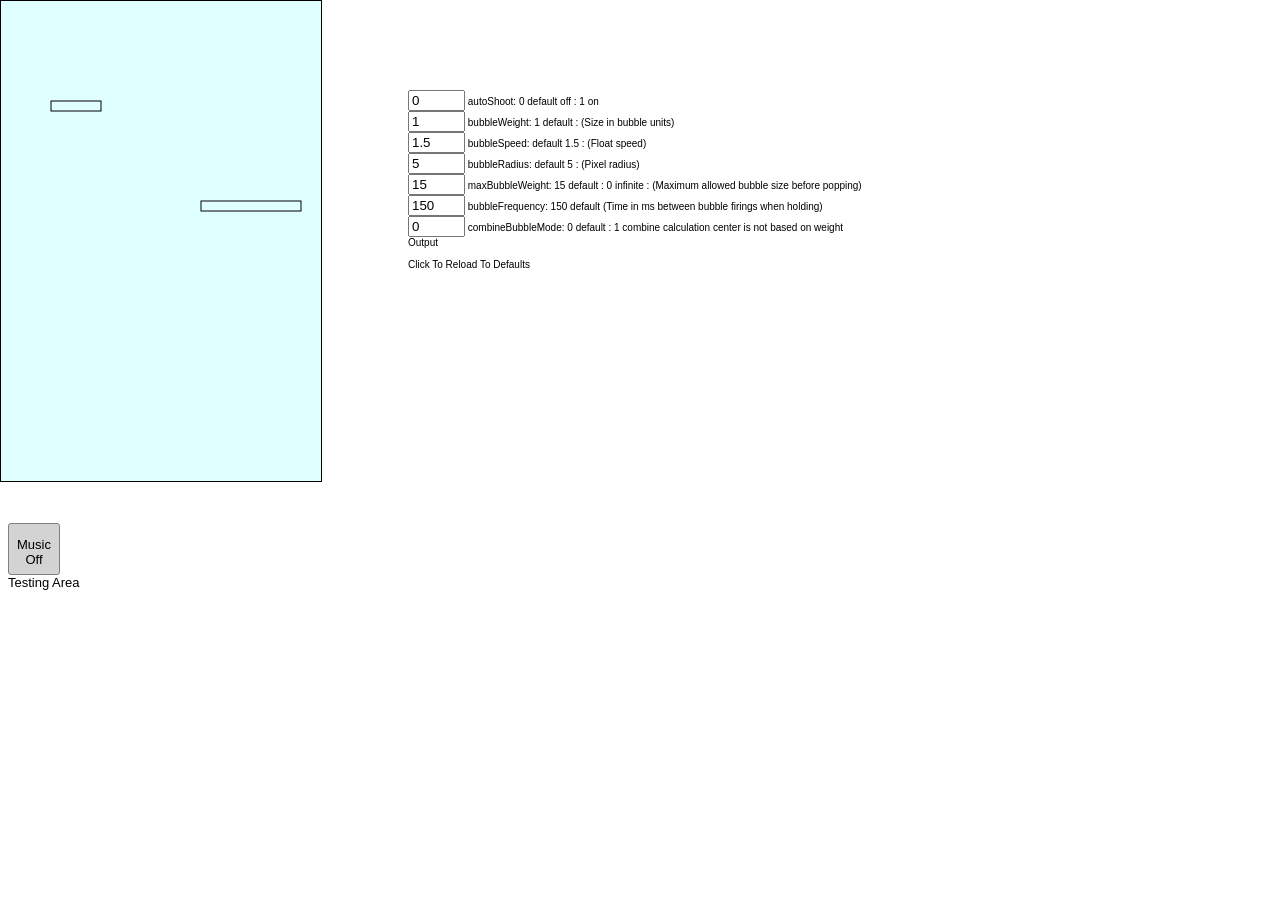
<file: index.html>
<!DOCTYPE html>

<head>
<title>Bubble</title>
<script type = "text/javascript" src = "bubble.js"></script>
<script type = "text/javascript" src = "bubble_controller.js"></script>
<script type = "text/javascript"></script>
<link rel = "stylesheet" type = "text/css" href = "bubble.css" />
</head>

<body id = "body" onload = "main();initController();">

<div>
<canvas id = "canvas" width = "320" height = "480">
</canvas>
</div>

</br />

<div id = "musicToggle" playing = "0"><p>Music<br />Off</p></div>
<div id = "test" style = "position:relative;float:top;top:500px;">Testing Area</div>

<div style = "width:600px;position:relative;float:top;left:400px;font-size:x-small;">
<form>
<!--<input type = "text" id = "gameMode" size = "5" value = "" onfocus = "select(this);" onchange = "changeParam(this);" /> gameMode<br />-->
<input type = "text" id = "autoShoot" size = "5" value = "" onfocus = "select(this);" onchange = "changeParam(this);" /> autoShoot: 0 default off : 1 on<br />
<input type = "text" id = "bubbleWeight" size = "5" value = "" onfocus = "select(this);" onchange = "changeParam(this);" /> bubbleWeight: 1 default : (Size in bubble units)<br />
<input type = "text" id = "bubbleSpeed" size = "5" value = "" onfocus = "select(this);" onchange = "changeParam(this);" /> bubbleSpeed: default 1.5 : (Float speed)<br />
<input type = "text" id = "bubbleRadius" size = "5" value = "" onfocus = "select(this);" onchange = "changeParam(this);" /> bubbleRadius: default 5 : (Pixel radius)<br />
<input type = "text" id = "maxBubbleWeight" size = "5" value = "" onfocus = "select(this);" onchange = "changeParam(this);" /> maxBubbleWeight: 15 default : 0 infinite : (Maximum allowed bubble size before popping)<br />
<input type = "text" id = "bubbleFrequency" size = "5" value = "" onfocus = "select(this);" onchange = "changeParam(this);" /> bubbleFrequency: 150 default (Time in ms between bubble firings when holding)<br />
<input type = "text" id = "combineBubbleMode" size = "5" value = "" onfocus = "select(this);" onchange = "changeParam(this);" /> combineBubbleMode: 0 default : 1 combine calculation center is not based on weight<br />
<!--<input type = "text" id = "msPerRender" size = "5" value = "" onfocus = "select(this);" onchange = "changeParam(this);" /> msPerRender<br />-->
<span id = "testDisplay">Output</span><br /><br />
<span onclick = "window.location.reload();">Click To Reload To Defaults</span>
</form>
</div>
</body>
</html>
</file>
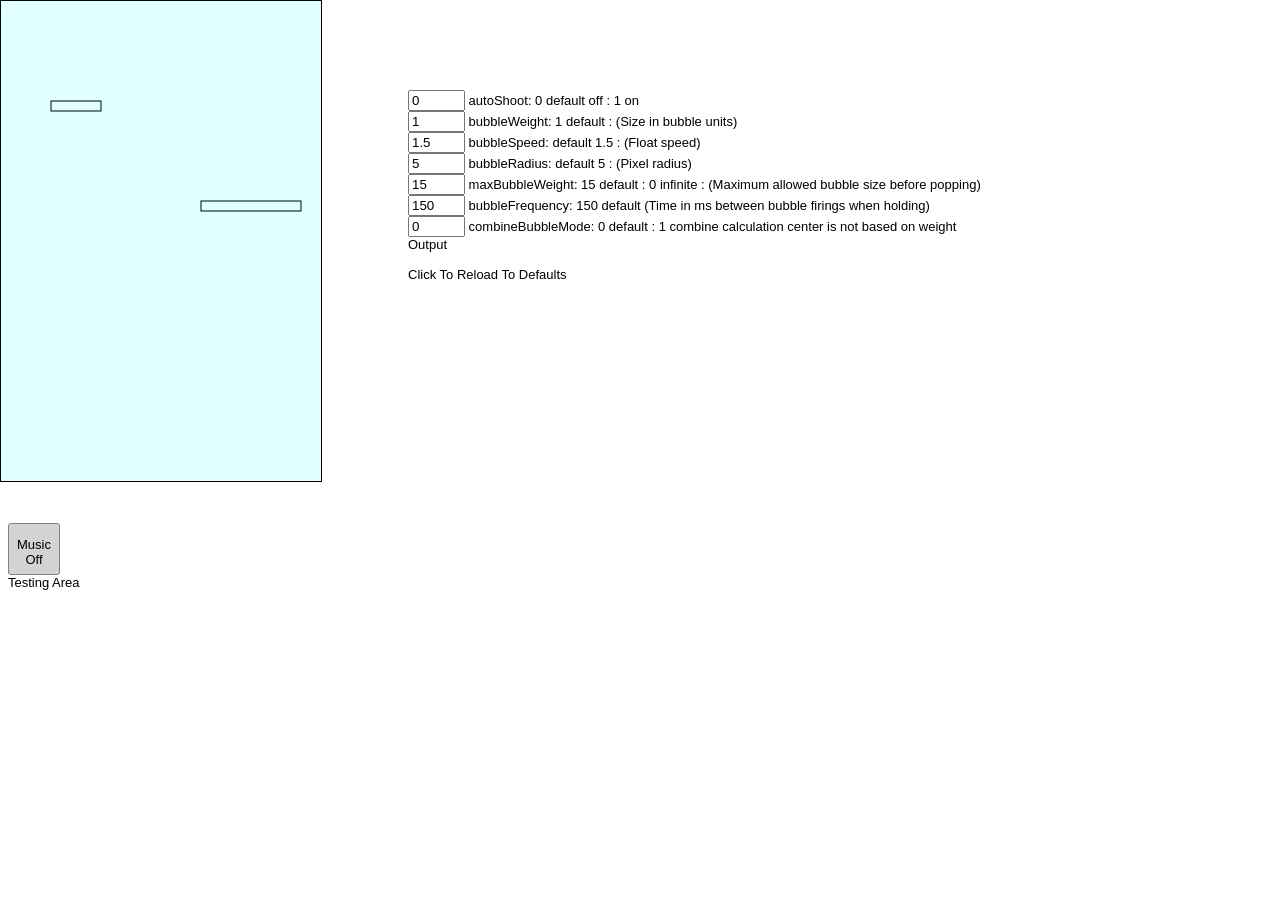
<file: bubble.html>
<!DOCTYPE html>

<head>
<title>Bubble</title>
<script type = "text/javascript" src = "bubble.js"></script>
<script type = "text/javascript" src = "bubble_controller.js"></script>
<script type = "text/javascript"></script>
<link rel = "stylesheet" type = "text/css" href = "bubble.css" />
</head>

<body id = "body" onload = "main();initController();">

<div>
<canvas id = "canvas" width = "320" height = "480">
</canvas>
</div>

</br />

<div id = "musicToggle" playing = "0"><p>Music<br />Off</p></div>
<div id = "test" style = "position:relative;float:top;top:500px;">Testing Area</div>

<div style = "position:relative;float:top;left:400px;">
<form>
<!--<input type = "text" id = "gameMode" size = "5" value = "" onfocus = "select(this);" onchange = "changeParam(this);" /> gameMode<br />-->
<input type = "text" id = "autoShoot" size = "5" value = "" onfocus = "select(this);" onchange = "changeParam(this);" /> autoShoot: 0 default off : 1 on<br />
<input type = "text" id = "bubbleWeight" size = "5" value = "" onfocus = "select(this);" onchange = "changeParam(this);" /> bubbleWeight: 1 default : (Size in bubble units)<br />
<input type = "text" id = "bubbleSpeed" size = "5" value = "" onfocus = "select(this);" onchange = "changeParam(this);" /> bubbleSpeed: default 1.5 : (Float speed)<br />
<input type = "text" id = "bubbleRadius" size = "5" value = "" onfocus = "select(this);" onchange = "changeParam(this);" /> bubbleRadius: default 5 : (Pixel radius)<br />
<input type = "text" id = "maxBubbleWeight" size = "5" value = "" onfocus = "select(this);" onchange = "changeParam(this);" /> maxBubbleWeight: 15 default : 0 infinite : (Maximum allowed bubble size before popping)<br />
<input type = "text" id = "bubbleFrequency" size = "5" value = "" onfocus = "select(this);" onchange = "changeParam(this);" /> bubbleFrequency: 150 default (Time in ms between bubble firings when holding)<br />
<input type = "text" id = "combineBubbleMode" size = "5" value = "" onfocus = "select(this);" onchange = "changeParam(this);" /> combineBubbleMode: 0 default : 1 combine calculation center is not based on weight<br />
<!--<input type = "text" id = "msPerRender" size = "5" value = "" onfocus = "select(this);" onchange = "changeParam(this);" /> msPerRender<br />-->
<span id = "testDisplay">Output</span><br /><br />
<span onclick = "window.location.reload();">Click To Reload To Defaults</span>
</form>
</div>
</body>
</html>
</file>
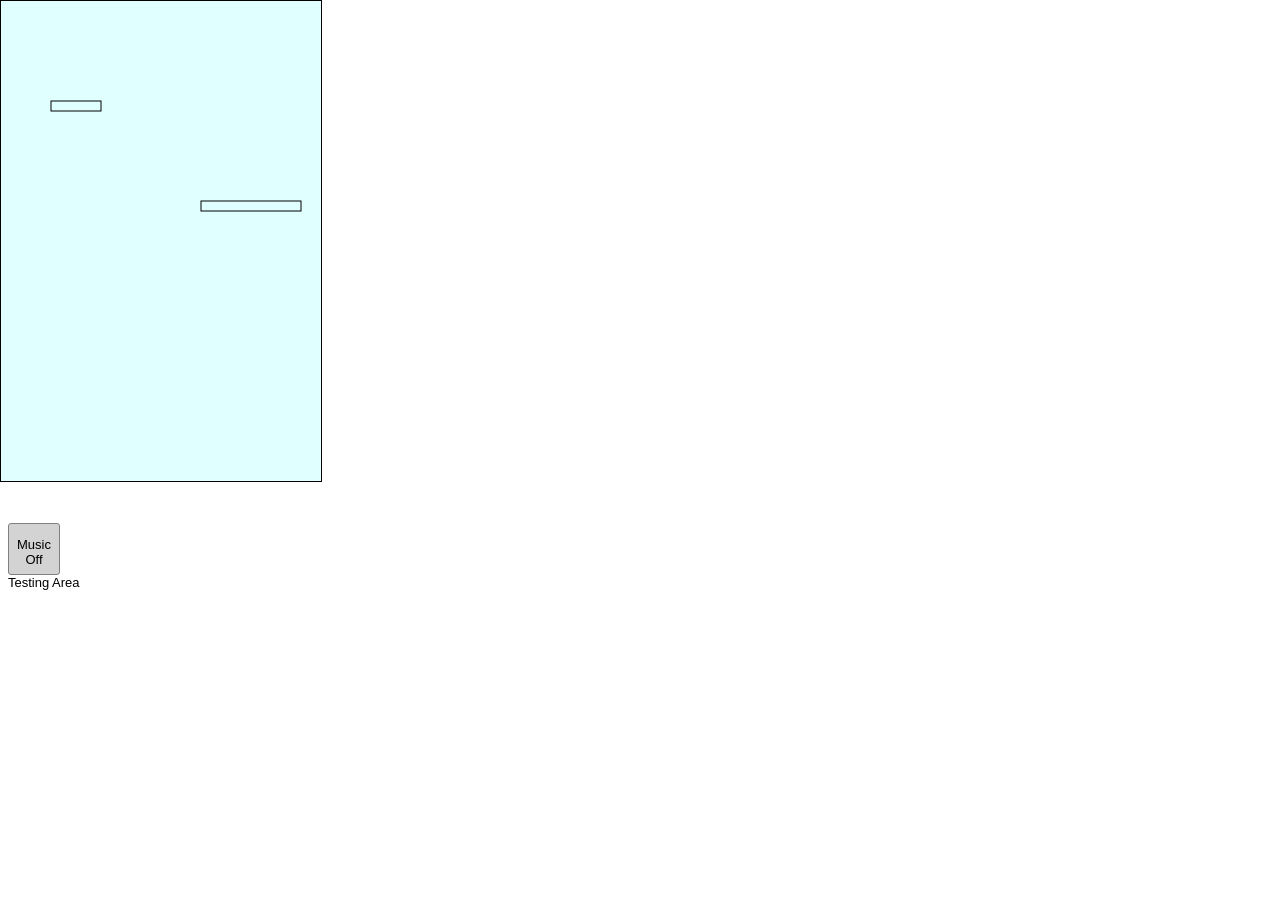
<file: bubble_ie.html>
<!DOCTYPE html>

<head>
<title>Bubble</title>
<script type = "text/javascript" src = "bubble.js"></script>
<script type = "text/javascript"></script>
<link rel = "stylesheet" type = "text/css" href = "bubble.css" />
</head>

<body id = "body" onload = "main();">

<div>
<canvas id = "canvas" width = "320" height = "480">
</canvas>
</div>

</br />

<div id = "musicToggle" playing = "0"><p>Music<br />Off</p></div>
<div id = "test" style = "position:relative;float:top;top:500px;">Testing Area</div>

<div style = "position:relative;float:top;left:400px;">
<form>
<!--
<input type = "text" id = "gameMode" size = "5" value = "" onfocus = "select(this);" onchange = "changeParam(this);" /> gameMode<br />
<input type = "text" id = "autoShoot" size = "5" value = "" onfocus = "select(this);" onchange = "changeParam(this);" /> autoShoot: 0 default off : 1 on<br />
<input type = "text" id = "bubbleWeight" size = "5" value = "" onfocus = "select(this);" onchange = "changeParam(this);" /> bubbleWeight: 1 default : (Size in bubble units)<br />
<input type = "text" id = "bubbleSpeed" size = "5" value = "" onfocus = "select(this);" onchange = "changeParam(this);" /> bubbleSpeed: default 1.5 : (Float speed)<br />
<input type = "text" id = "bubbleRadius" size = "5" value = "" onfocus = "select(this);" onchange = "changeParam(this);" /> bubbleRadius: default 5 : (Pixel radius)<br />
<input type = "text" id = "maxBubbleWeight" size = "5" value = "" onfocus = "select(this);" onchange = "changeParam(this);" /> maxBubbleWeight: 15 default : 0 infinite : (Maximum allowed bubble size before popping)<br />
<input type = "text" id = "bubbleFrequency" size = "5" value = "" onfocus = "select(this);" onchange = "changeParam(this);" /> bubbleFrequency: 150 default (Time in ms between bubble firings when holding)<br />
<input type = "text" id = "combineBubbleMode" size = "5" value = "" onfocus = "select(this);" onchange = "changeParam(this);" /> combineBubbleMode: 0 default : 1 combine calculation center is not based on weight<br />
<input type = "text" id = "msPerRender" size = "5" value = "" onfocus = "select(this);" onchange = "changeParam(this);" /> msPerRender<br />
<span id = "testDisplay">Output</span><br /><br />
<span onclick = "window.location.reload();">Click To Reload To Defaults</span>
-->
</form>
</div>
</body>
</html>
</file>
<file: bubble.css>
body
{
	font-family:Frutiger, Tahoma, Verdana, Helvetica, Arial, sans-serif;
	font-size:small;
	user-select:none;
	-webkit-user-select:none;
	-moz-user-select:none;
	cursor:default;
}

#canvas
{
	position:fixed;
	left:0px;
	top:0px;
	border:1px solid Black;
	background-color:LightCyan;
}

#musicToggle
{
	position:relative;
	float:top;
	top:500px;
	width:50px;
	height:50px;
	border:1px solid Gray;
	border-radius:3px;
	background-color:LightGray;
	text-align:center;
}
#musicToggle p
{
	vertical-align:middle;
}
</file>
